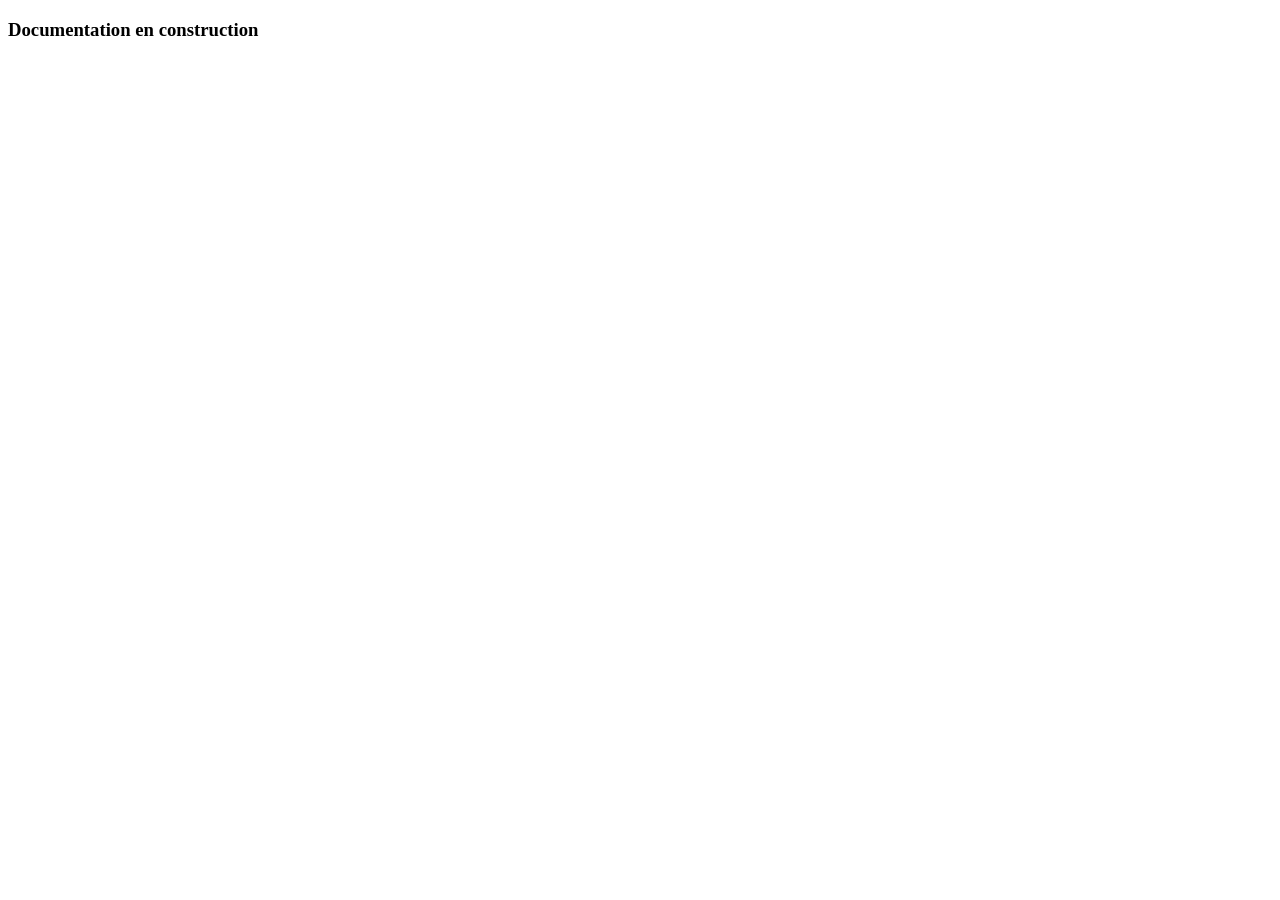
<file: wwwroot/api-help-pages/api-bookmarks-help.html>
<!DOCTYPE html>
<html lang="en">
<head>
    <meta charset="UTF-8">
    <meta name="viewport" content="width=device-width, initial-scale=1.0">
    <title>Help /api/bookmarks</title>
</head>
<body>
    <h3>Documentation en construction</h3>
</body>
</html>
</file>
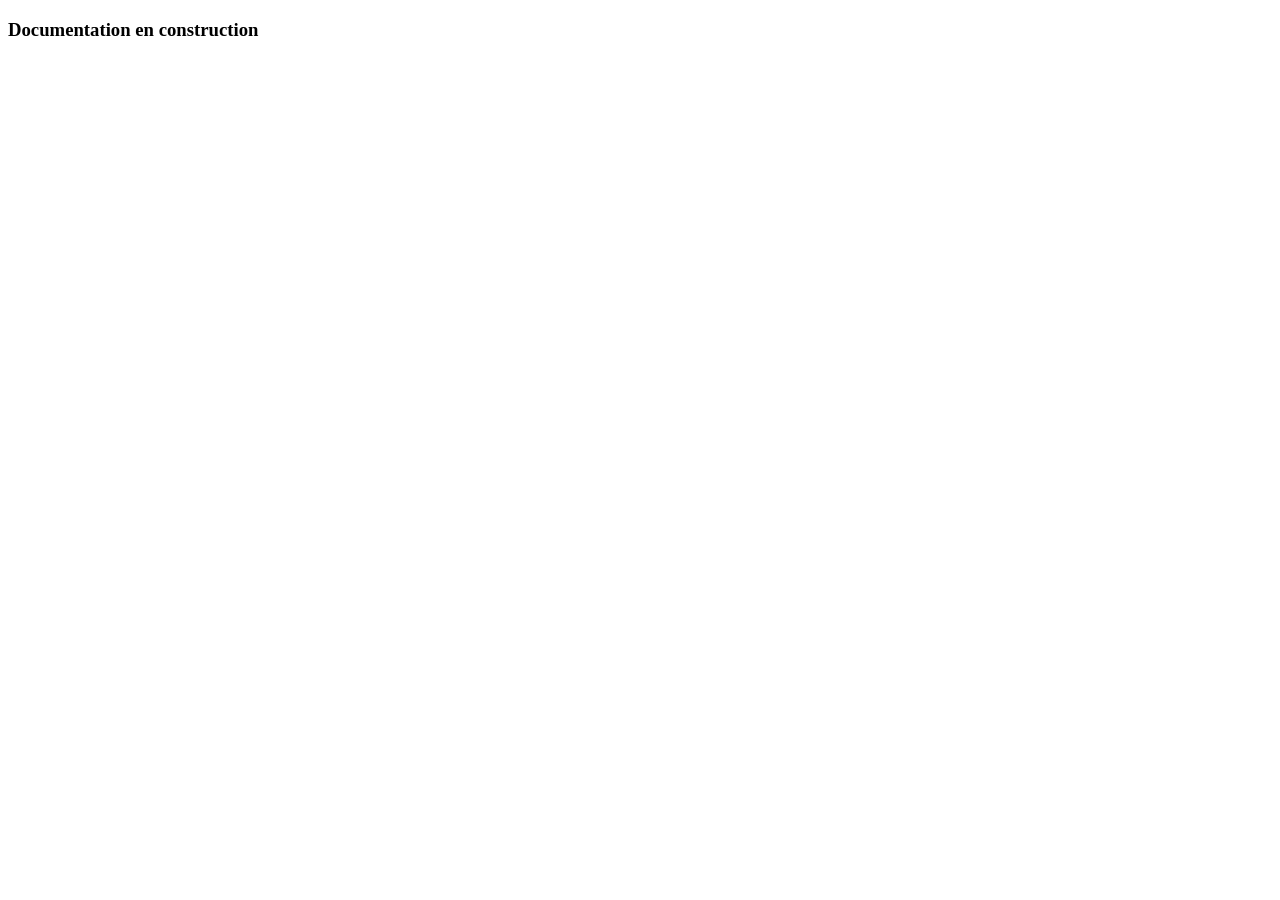
<file: wwwroot/api-help-pages/api-contacts-help.html>
<!DOCTYPE html>
<html lang="en">
<head>
    <meta charset="UTF-8">
    <meta name="viewport" content="width=device-width, initial-scale=1.0">
    <title>Help /api/contacts</title>
</head>
<body>
    <h3>Documentation en construction</h3>
</body>
</html>
</file>
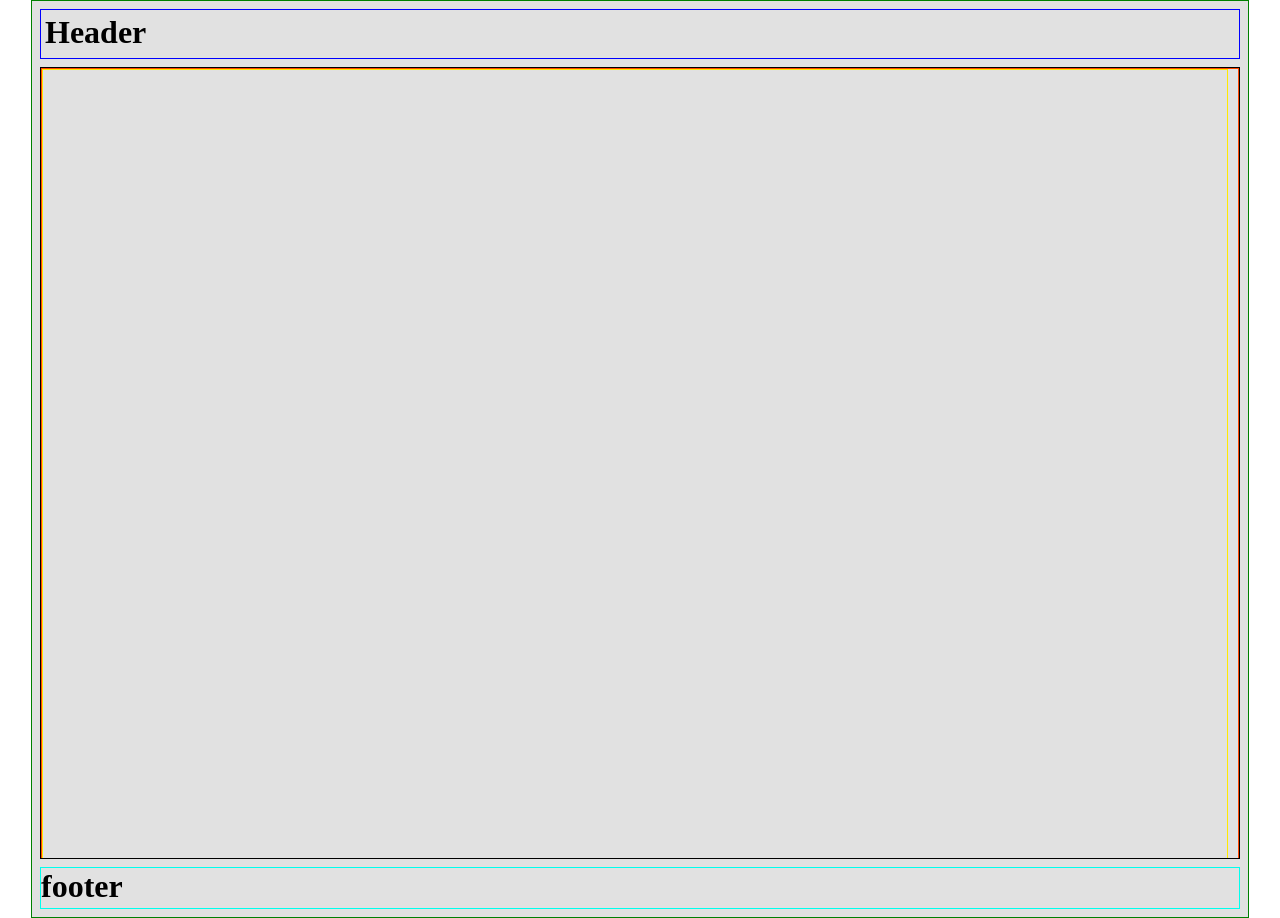
<file: wwwroot/WordsApp/pagelayout.html>
<!DOCTYPE html>
<html lang="en">

<head>
    <meta charset="UTF-8">
    <meta name="viewport" content="width=device-width, initial-scale=1.0">
    <title>Document</title>
    <style>
        * {
            overflow: hidden;
            padding: 0px;
            margin: 0px;
        }


        #main {
            padding: 8px;
            margin: auto;
            max-width: 1200px;
            background-color: rgb(225, 225, 225);
            border: 1px solid green;
            height: 100vh;
            overflow: hidden;
            display: flex;
            flex-direction: column;
            justify-content: flex-start;
            gap: 8px;
        }

        #header {
            height: 40px;
            align-items: center;
            padding: 4px;
            border: 1px solid blue;
        }

        #content {
            border: 1px solid black;
            flex: 1;
        }

        #scrollPanel {
            border: 1px solid orangered;
            height: 100%;
            overflow-x: hidden;
            overflow-y: scroll;
            overflow-y: auto;
            scrollbar-width: thin;
            scrollbar-gutter: stable;
            scroll-snap-type: y mandatory;
        }

        #items {
            border: 1px solid rgb(255, 234, 0);
            height: 3000px;
        }

        #footer {
            height: 40px;
            border: 1px solid rgb(0, 255, 238);
        }

        divx {
            border: 1px solid red;
        }
    </style>
</head>

<body>
    <div id="main">
        <div id="header">
            <h1>Header</h1>
        </div>
        <div id="content">
            <div id="scrollPanel">
                <div id="items"></div>
            </div>
        </div>
        <div id="footer">
            <h1>footer</h1>
        </div>
    </div>
</body>

</html>
</file>
